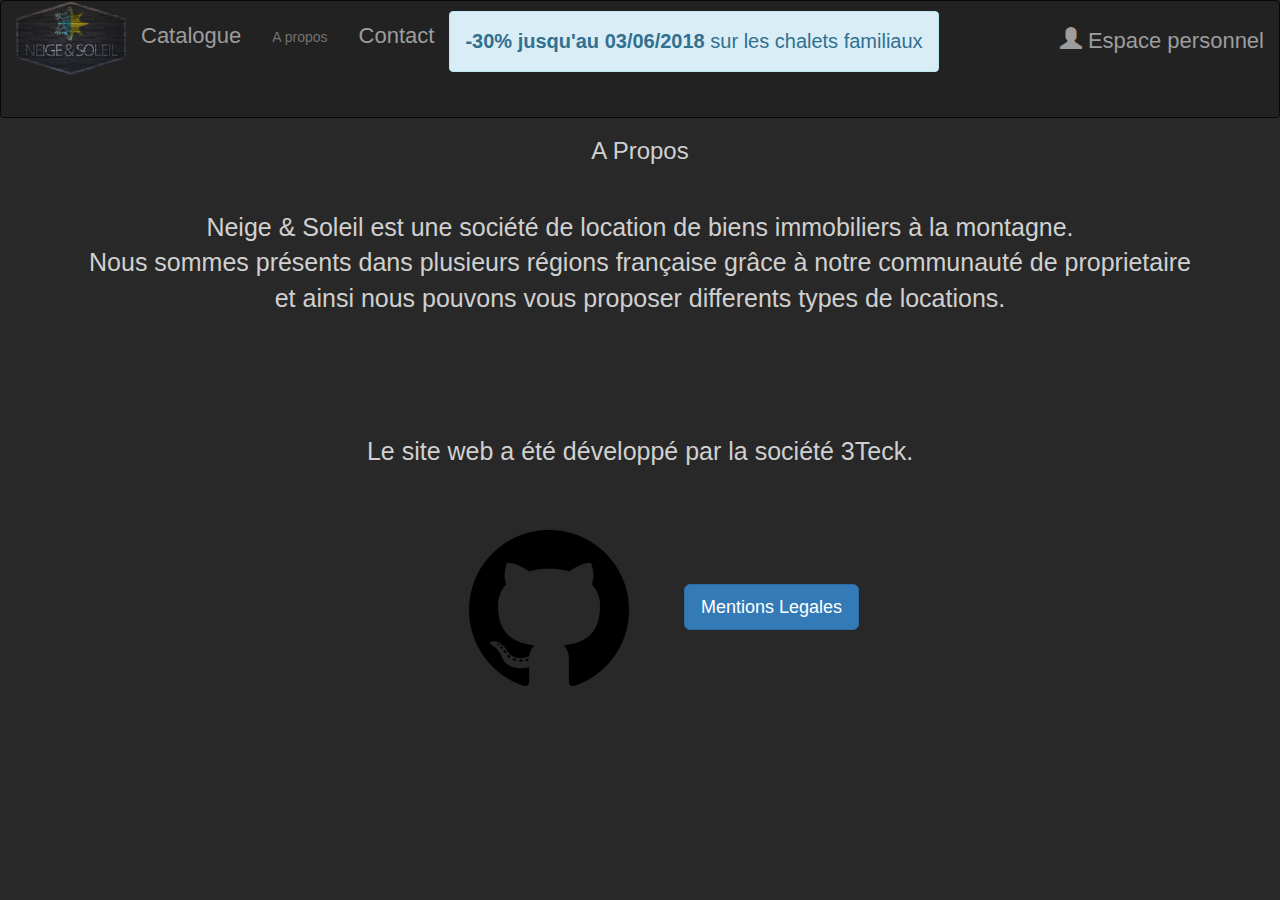
<file: neige/neige/apropos.html>
<html>
  <head>
    <meta content="text/html; charset=utf-8" http-equiv="Content-Type" />
    <meta name="viewport" content="width=device-width, initial-scale=1">
    <link rel="stylesheet" href="https://maxcdn.bootstrapcdn.com/bootstrap/3.3.7/css/bootstrap.css">
    <script src="https://ajax.googleapis.com/ajax/libs/jquery/3.3.1/jquery.js"></script>
    <script src="https://maxcdn.bootstrapcdn.com/bootstrap/3.3.7/js/bootstrap.js"></script>
    <link href="style.css" rel="stylesheet" type="text/css">
  </head>
  <body>
    <nav class="navbar navbar-inverse">
  <div class="container-fluid">
    <div class="navbar-header">
      <a class="nav-link active" href="./index.php"><img src="images/logos.png" alt="neige&soleil" width="110px"></a>
    </div>
          <ul class="nav navbar-nav">
            <li class="nav-item">
              <a class="nav-link active" href="./logement/liste_type.php">Catalogue</a>
            </li>
            <li class="nav-item">
              <a class="btn disabled" href="apropos.html">A propos</a>
            </li>
            <li class="nav-item">
              <a class="nav-link active" href="contact.php">Contact</a>
            </li>
            <li class="nav-item" >
              <div class="alert alert-info" role="alert">
                  <strong>-30% jusqu'au 03/06/2018</strong> sur les chalets familiaux
              </div>
            </li>
          </ul>
          <ul class="nav navbar-nav navbar-right">
            <li><a href="profil/portail.php"><span class="glyphicon glyphicon-user"></span> Espace personnel</a></li>
          </ul>
        </div>
      </nav>
<center>
  <h3>A Propos</h3></br>
<p>Neige & Soleil est une société de location de biens immobiliers à la montagne.</br>
  Nous sommes présents dans plusieurs régions française grâce à notre communauté de proprietaire</br>
  et ainsi nous pouvons vous proposer differents types de locations.</p>
</br></br></br>
<p>Le site web a été développé par la société 3Teck.</br></p>
  <a href="https://github.com/KATARS/neige_soleil_DELAGE_RETTERER_FELICIO/tree/master/neige/neige"><img src="images/github.png" alt="git"/></a>

  <button type="button" class="btn btn-primary btn-lg" id="hideshow">Mentions Legales</button>
  <script type="text/javascript">
  jQuery(document).ready(function(){
          jQuery('#hideshow').on('click', function(event) {
               jQuery('#content').toggle('show');
          });
      });
  </script>

  <div id="content" style="display:none">
  <h2>Mentions Légales</h2>

<h3>Informations légales<h3>
</br>
<h3>1. Présentation du site.</h3>
<p>En vertu de l&#39;article 6 de la loi n° 2004-575 du 21 juin 2004 pour la confiance dans l&#39;économie
numérique, il est précisé aux utilisateurs du site www.neigesoleil.felicio.eu l&#39;identité des différents
intervenants dans le cadre de sa réalisation et de son suivi :
Propriétaire : 3Teck
Créateur : 3Teck
Responsable publication : 3Teck – contact@3teck.fr
Le responsable publication est une personne physique ou une personne morale.
Webmaster : 3Teck – contact@3teck.fr
Hébergeur : 1&amp;1
Crédits :
Le modèle de mentions légales est offert par Subdelirium.com Générateur de mentions légales</p>
</br>
<h3>2. Conditions générales d’utilisation du site et des services proposés.</h3>
<p>L’utilisation du site www.neigesoleil.felicio.eu implique l’acceptation pleine et entière des conditions
générales d’utilisation ci-après décrites. Ces conditions d’utilisation sont susceptibles d’être
modifiées ou complétées à tout moment, les utilisateurs du site www.neigesoleil.felicio.eu sont donc
invités à les consulter de manière régulière.
Ce site est normalement accessible à tout moment aux utilisateurs. Une interruption pour raison de
maintenance technique peut être toutefois décidée par 3Teck, qui s’efforcera alors de communiquer
préalablement aux utilisateurs les dates et heures de l’intervention.
Le site www.neigesoleil.felicio.eu est mis à jour régulièrement par 3Teck. De la même façon, les
mentions légales peuvent être modifiées à tout moment : elles s’imposent néanmoins à l’utilisateur
qui est invité à s’y référer le plus souvent possible afin d’en prendre connaissance.</p>
</br>
<h3>3. Description des services fournis.</h3>
<p>Le site www.neigesoleil.felicio.eu a pour objet de fournir une information concernant l’ensemble des
activités de la société.
3Teck s’efforce de fournir sur le site www.neigesoleil.felicio.eu des informations aussi précises que
possible. Toutefois, il ne pourra être tenue responsable des omissions, des inexactitudes et des
carences dans la mise à jour, qu’elles soient de son fait ou du fait des tiers partenaires qui lui
fournissent ces informations.
Toutes les informations indiquées sur le site www.neigesoleil.felicio.eu sont données à titre indicatif,
et sont susceptibles d’évoluer. Par ailleurs, les renseignements figurant sur le site
www.neigesoleil.felicio.eu ne sont pas exhaustifs. Ils sont donnés sous réserve de modifications
ayant été apportées depuis leur mise en ligne.</p>
</br>
<h3>4. Limitations contractuelles sur les données techniques.</h3>
<p>Le site utilise la technologie JavaScript.
Le site Internet ne pourra être tenu responsable de dommages matériels liés à l’utilisation du site. De
plus, l’utilisateur du site s’engage à accéder au site en utilisant un matériel récent, ne contenant pas
de virus et avec un navigateur de dernière génération mis-à- jour</p>
</br>
<h3>5. Propriété intellectuelle et contrefaçons.</h3>
<p>3Teck est propriétaire des droits de propriété intellectuelle ou détient les droits d’usage sur tous les
éléments accessibles sur le site, notamment les textes, images, graphismes, logo, icônes, sons,
logiciels.
Toute reproduction, représentation, modification, publication, adaptation de tout ou partie des
éléments du site, quel que soit le moyen ou le procédé utilisé, est interdite, sauf autorisation écrite
préalable de : 3Teck.
Toute exploitation non autorisée du site ou de l’un quelconque des éléments qu’il contient sera
considérée comme constitutive d’une contrefaçon et poursuivie conformément aux dispositions des
articles L.335-2 et suivants du Code de Propriété Intellectuelle.</p>
</br>
<h3>6. Limitations de responsabilité.</h3>
<p>3Teck ne pourra être tenue responsable des dommages directs et indirects causés au matériel de
l’utilisateur, lors de l’accès au site www.neigesoleil.felicio.eu, et résultant soit de l’utilisation d’un
matériel ne répondant pas aux spécifications indiquées au point 4, soit de l’apparition d’un bug ou
d’une incompatibilité.
3Teck ne pourra également être tenue responsable des dommages indirects (tels par exemple
qu’une perte de marché ou perte d’une chance) consécutifs à l’utilisation du site
www.neigesoleil.felicio.eu.
Des espaces interactifs (possibilité de poser des questions dans l’espace contact) sont à la disposition
des utilisateurs. 3Teck se réserve le droit de supprimer, sans mise en demeure préalable, tout
contenu déposé dans cet espace qui contreviendrait à la législation applicable en France, en
particulier aux dispositions relatives à la protection des données. Le cas échéant, 3Teck se réserve
également la possibilité de mettre en cause la responsabilité civile et/ou pénale de l’utilisateur,
notamment en cas de message à caractère raciste, injurieux, diffamant, ou pornographique, quel que
soit le support utilisé (texte, photographie…).</p>
</br>
<h3>7. Gestion des données personnelles.</h3>
<p>En France, les données personnelles sont notamment protégées par la loi n° 78-87 du 6 janvier 1978,
la loi n° 2004-801 du 6 août 2004, l&#39;article L. 226-13 du Code pénal et la Directive Européenne du 24
octobre 1995.
A l&#39;occasion de l&#39;utilisation du site www.neigesoleil.felicio.eu, peuvent êtres recueillis : l&#39;URL des liens
par l&#39;intermédiaire desquels l&#39;utilisateur a accédé au site www.neigesoleil.felicio.eu, le fournisseur
d&#39;accès de l&#39;utilisateur, l&#39;adresse de protocole Internet (IP) de l&#39;utilisateur.
En tout état de cause 3Teck ne collecte des informations personnelles relatives à l&#39;utilisateur que
pour le besoin de certains services proposés par le site www.neigesoleil.felicio.eu. L&#39;utilisateur
fournit ces informations en toute connaissance de cause, notamment lorsqu&#39;il procède par lui-même
à leur saisie. Il est alors précisé à l&#39;utilisateur du site www.neigesoleil.felicio.eu l’obligation ou non de
fournir ces informations.
Conformément aux dispositions des articles 38 et suivants de la loi 78-17 du 6 janvier 1978 relative à
l’informatique, aux fichiers et aux libertés, tout utilisateur dispose d’un droit d’accès, de rectification
et d’opposition aux données personnelles le concernant, en effectuant sa demande écrite et signée,
accompagnée d’une copie du titre d’identité avec signature du titulaire de la pièce, en précisant
l’adresse à laquelle la réponse doit être envoyée.
Aucune information personnelle de l&#39;utilisateur du site www.neigesoleil.felicio.eu n&#39;est publiée à
l&#39;insu de l&#39;utilisateur, échangée, transférée, cédée ou vendue sur un support quelconque à des tiers.
Seule l&#39;hypothèse du rachat de 3Teck et de ses droits permettrait la transmission des dites
informations à l&#39;éventuel acquéreur qui serait à son tour tenu de la même obligation de conservation
et de modification des données vis à vis de l&#39;utilisateur du site www.neigesoleil.felicio.eu.
Le site n&#39;est pas déclaré à la CNIL car il ne recueille pas d&#39;informations personnelles.
Les bases de données sont protégées par les dispositions de la loi du 1er juillet 1998 transposant la
directive 96/9 du 11 mars 1996 relative à la protection juridique des bases de données.</p>
</br>
<h3>8. Liens hypertextes et cookies.</h3>
<p>Le site www.neigesoleil.felicio.eu contient un certain nombre de liens hypertextes vers d’autres sites,
mis en place avec l’autorisation de 3Teck. Cependant, 3Teck n’a pas la possibilité de vérifier le
contenu des sites ainsi visités, et n’assumera en conséquence aucune responsabilité de ce fait.
La navigation sur le site www.neigesoleil.felicio.eu est susceptible de provoquer l’installation de
cookie(s) sur l’ordinateur de l’utilisateur. Un cookie est un fichier de petite taille, qui ne permet pas
l’identification de l’utilisateur, mais qui enregistre des informations relatives à la navigation d’un
ordinateur sur un site. Les données ainsi obtenues visent à faciliter la navigation ultérieure sur le site,
et ont également vocation à permettre diverses mesures de fréquentation.
Le refus d’installation d’un cookie peut entraîner l’impossibilité d’accéder à certains services.
L’utilisateur peut toutefois configurer son ordinateur de la manière suivante, pour refuser
l’installation des cookies :
Sous Internet Explorer : onglet outil (pictogramme en forme de rouage en haut à droite) / options
internet. Cliquez sur Confidentialité et choisissez Bloquer tous les cookies. Validez sur Ok.
Sous Firefox : en haut de la fenêtre du navigateur, cliquez sur le bouton Firefox, puis aller dans
l&#39;onglet Options. Cliquer sur l&#39;onglet Vie privée. Paramétrez les Règles de conservation sur : utiliser
les paramètres personnalisés pour l&#39;historique. Enfin décochez-la pour désactiver les cookies.
Sous Safari : Cliquez en haut à droite du navigateur sur le pictogramme de menu (symbolisé par un
rouage). Sélectionnez Paramètres. Cliquez sur Afficher les paramètres avancés. Dans la section
&quot;Confidentialité&quot;, cliquez sur Paramètres de contenu. Dans la section &quot;Cookies&quot;, vous pouvez bloquer
les cookies.
Sous Chrome : Cliquez en haut à droite du navigateur sur le pictogramme de menu (symbolisé par
trois lignes horizontales). Sélectionnez Paramètres. Cliquez sur Afficher les paramètres avancés. Dans
la section &quot;Confidentialité&quot;, cliquez sur préférences. Dans l&#39;onglet &quot;Confidentialité&quot;, vous pouvez
bloquer les cookies.</p>
</br>
<h3>9. Droit applicable et attribution de juridiction.</h3>
<p>Tout litige en relation avec l’utilisation du site www.neigesoleil.felicio.eu est soumis au droit français.
Il est fait attribution exclusive de juridiction aux tribunaux compétents de Paris.</p>
</br>
<h3>10. Les principales lois concernées.</h3>
<p>Loi n° 78-17 du 6 janvier 1978, notamment modifiée par la loi n° 2004-801 du 6 août 2004 relative à
l&#39;informatique, aux fichiers et aux libertés.
Loi n° 2004-575 du 21 juin 2004 pour la confiance dans l&#39;économie numérique.</p>
</br>
<h3>11. Lexique.</h3>
<p>Utilisateur : Internaute se connectant, utilisant le site susnommé.
Informations personnelles : « les informations qui permettent, sous quelque forme que ce soit,
directement ou non, l&#39;identification des personnes physiques auxquelles elles s&#39;appliquent » (article 4
de la loi n° 78-17 du 6 janvier 1978).</p></div>
</center>
  </body>
</html>
</file>
<file: neige/neige/style.css>
*
{
	margin:0;
	padding:0;
}
body, html{height:100%;}
#main
{
	max-width:1280px;
	min-height:100%;
	position:relative;
}
#footer {
    position: absolute;
    botom: 0;
}
body {
  padding-top: 40px;
  padding-bottom: 40px;
  background-color: #eee;
	margin: 0;
	padding: 0;
	background: #282828;
	font-family: 'Abel', sans-serif;
	font-size: 25px;
	color: #D0D0D0;
}
.form-signin {
  max-width: 330px;
  padding: 15px;
  margin: 0 auto;
}
.form-signin .form-signin-heading,
.form-signin .checkbox {
  margin-bottom: 10px;
}
.form-signin .checkbox {
  font-weight: 400;
}
.form-signin .form-control {
  position: relative;
  box-sizing: border-box;
  height: auto;
  padding: 10px;
  font-size: 16px;
}
.form-signin .form-control:focus {
  z-index: 2;
}
.form-signin input[type='email'] {
  margin-bottom: -1px;
  border-bottom-right-radius: 0;
  border-bottom-left-radius: 0;
}
.form-signin input[type='password'] {
  margin-bottom: 10px;
  border-top-left-radius: 0;
  border-top-right-radius: 0;
}
.btn-secondary{
	color: #D0D0D0;
	background-color: #2755f6;

}
h5
{
  color: red;
}
h6
{
  font-size: 18px;
  color: green;
}

.navbar{
	padding-bottom: 25px;
	margin-bottom: 0px;
}
li,a{
	padding-top: 10px;
	font-family: 'arial', sans-serif;
	font-size: 22px;
}
.formdate{
	font-size: 25px;
}
.alert{
	font-size: 20px;
}
.test{
	background-color: grey;
	font-size: 25p;
	padding-top:: 5px;
	border: 2px;
}
.col img{
	width: 10%;
}
.mention {
    width: 300px;
    border: 25px solid green;
    padding: 25px;
    margin: 25px;
}
</file>
